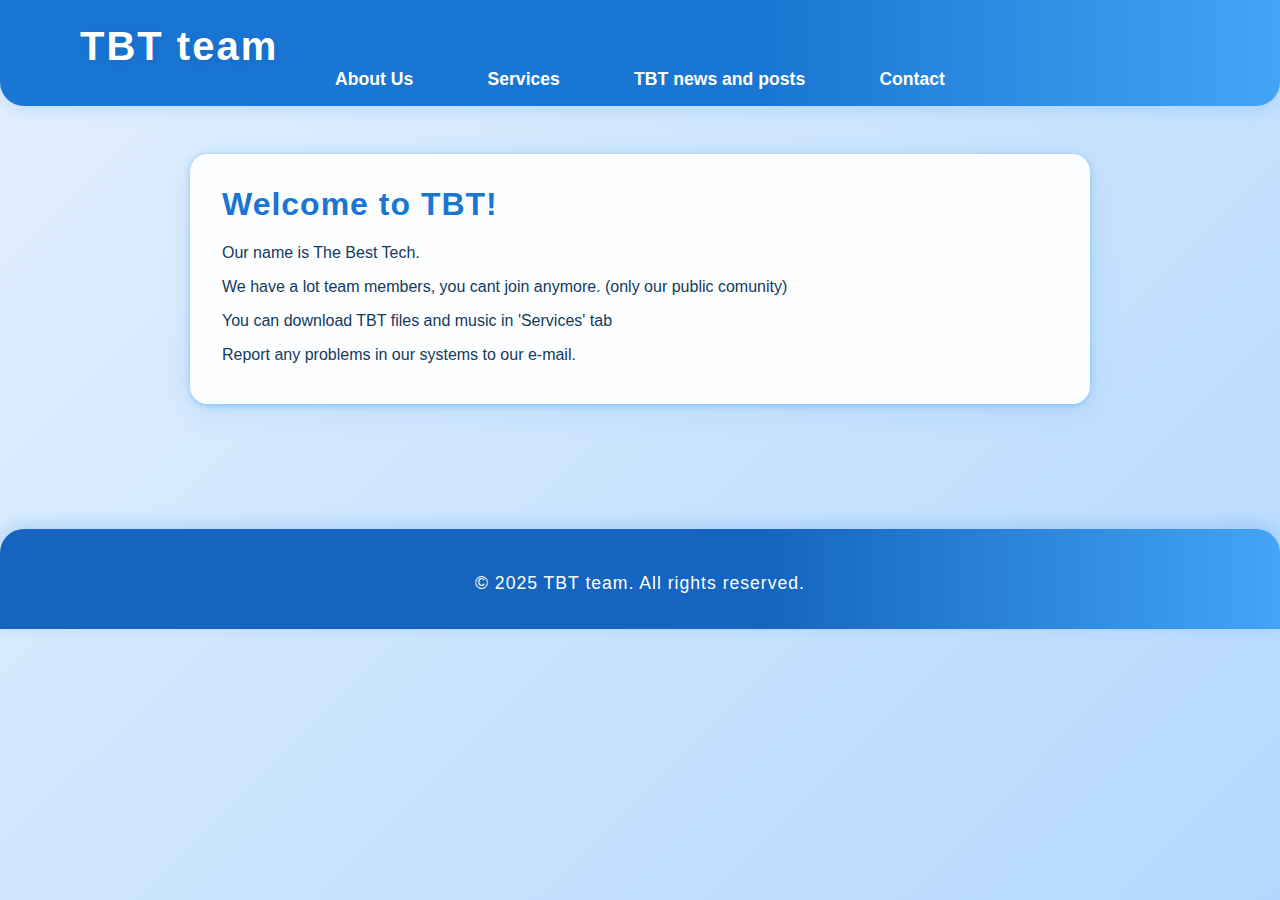
<file: index.html>
<!DOCTYPE html>
<html lang="en">
<head>
    <meta charset="UTF-8">
    <meta name="viewport" content="width=device-width, initial-scale=1.0">
    <title>TBT team - Home</title>
    <link rel="stylesheet" href="styles.css">
</head>
<body class="blue-theme">
    <header>
        <div class="logo">TBT team</div>
        <nav>
            <ul>
                <li><a href="about.html">About Us</a></li>
                <li><a href="services.html">Services</a></li>
                <li><a href="posts.html">TBT news and posts</a></li>
                <li><a href="contact.html">Contact</a></li>
            </ul>
        </nav>
    </header>

    <main>
        <section id="home">
            <h1>Welcome to TBT!</h1>
            <p>Our name is The Best Tech.</p>
            <p>We have a lot team members, you cant join anymore. (only our public comunity)</p>
            <p>You can download TBT files and music in 'Services' tab</p>
            <p>Report any problems in our systems to our e-mail.</p>
        </section>
    </main>

    <footer>
        <p>&copy; 2025 TBT team. All rights reserved.</p>
    </footer>
</body>
</html>
</file>
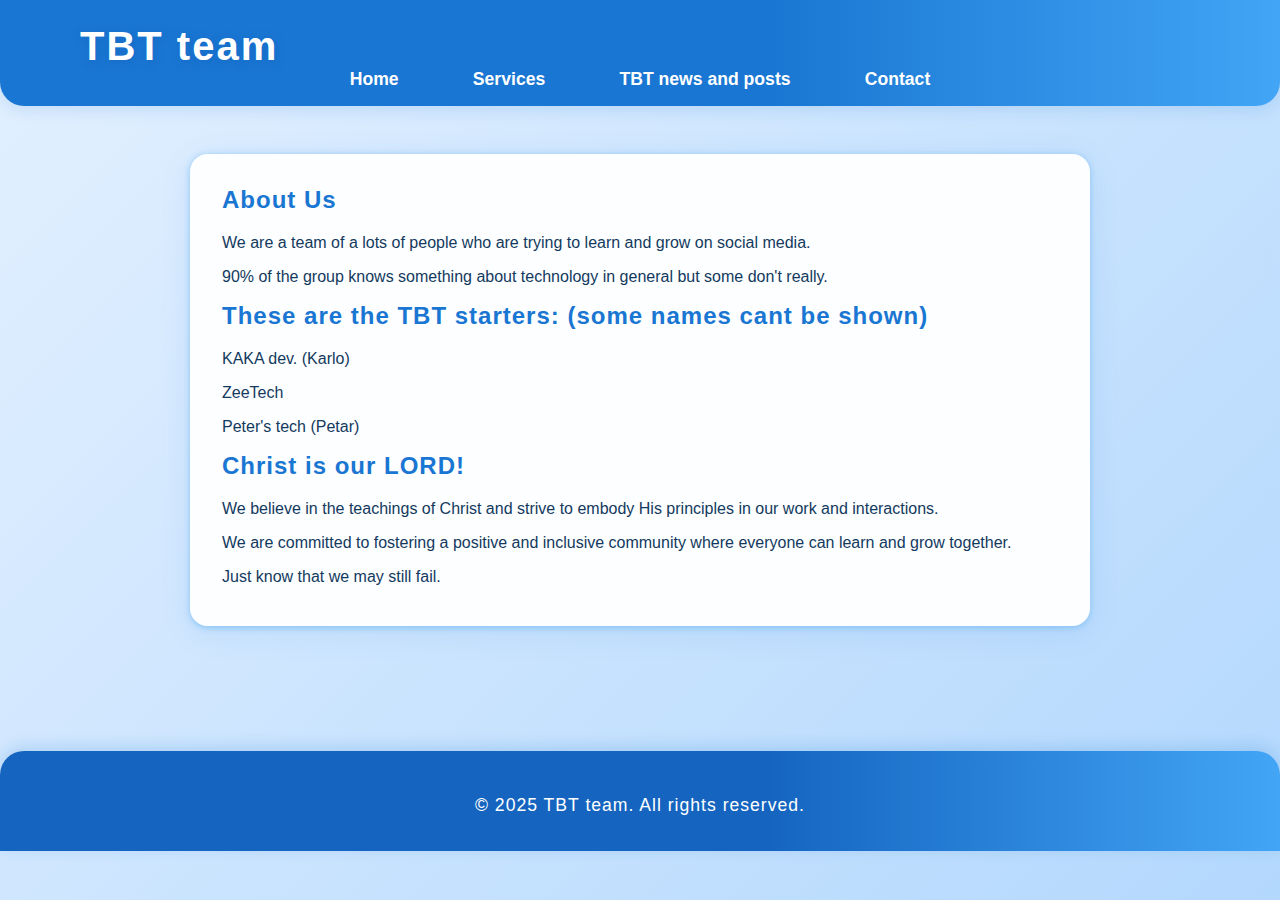
<file: about.html>
<!DOCTYPE html>
<html lang="en">
<head>
    <meta charset="UTF-8">
    <meta name="viewport" content="width=device-width, initial-scale=1.0">
    <title>TBT team - About Us</title>
    <link rel="stylesheet" href="styles.css">
</head>
<body class="blue-theme">
    <header>
        <div class="logo">TBT team</div>
        <nav>
            <ul>
                <li><a href="index.html">Home</a></li>
                <li><a href="services.html">Services</a></li>
                <li><a href="posts.html">TBT news and posts</a></li>
                <li><a href="contact.html">Contact</a></li>
            </ul>
        </nav>
    </header>

    <main>
        <section id="about">
            <h2>About Us</h2>
            <p>We are a team of a lots of people who are trying to learn and grow on social media.</p>
            <p>90% of the group knows something about technology in general but some don't really.</p>
            <p></p>
            <h2>These are the TBT starters: (some names cant be shown)</h2>
            <p>KAKA dev. (Karlo)</p>
            <p>ZeeTech</p>
            <p>Peter's tech (Petar)</p>
            <p></p>
            <h2>Christ is our LORD!</h2>
            <p>We believe in the teachings of Christ and strive to embody His principles in our work and interactions.</p>
            <p>We are committed to fostering a positive and inclusive community where everyone can learn and grow together.</p>
            <p>Just know that we may still fail.</p>
        </section>
    </main>
    
    <footer>
        <p>&copy; 2025 TBT team. All rights reserved.</p>
    </footer>
</body>
</html>
</file>
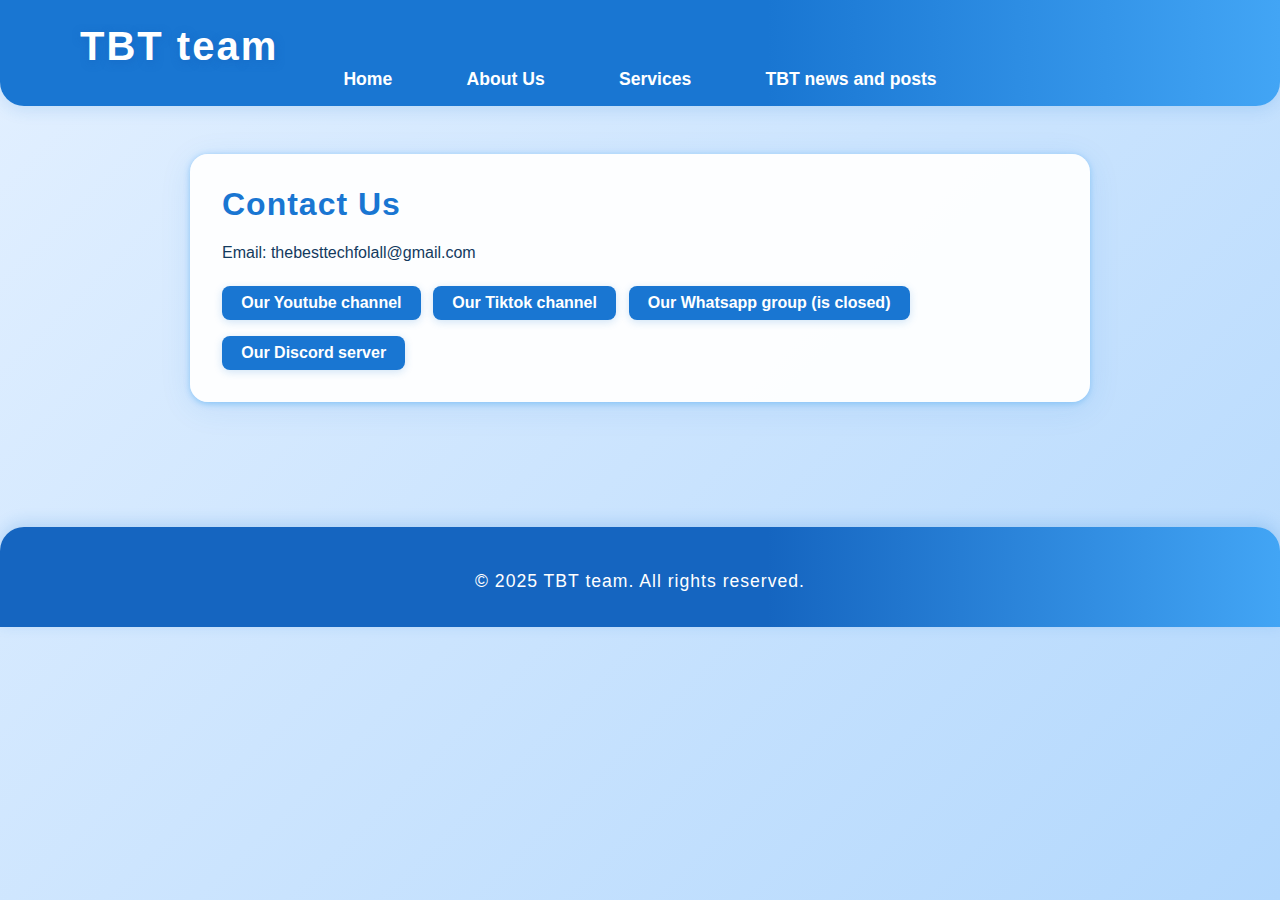
<file: contact.html>
<!DOCTYPE html>
<html lang="en">
<head>
    <meta charset="UTF-8">
    <meta name="viewport" content="width=device-width, initial-scale=1.0">
    <title>TBT team - Contact</title>
    <link rel="stylesheet" href="styles.css">
</head>
<body class="blue-theme">
    <header>
        <div class="logo">TBT team</div>
        <nav>
            <ul>
                <li><a href="index.html">Home</a></li>
                <li><a href="about.html">About Us</a></li>
                <li><a href="services.html">Services</a></li>
                <li><a href="posts.html">TBT news and posts</a></li>
            </ul>
        </nav>
    </header>

    <main>
        <section id="contact">
            <h1>Contact Us</h1>
            <p>Email: thebesttechfolall@gmail.com</p>
            <a href="https://youtube.com/@tbt-cuswhynot?si=A0B1V50XmoQc_zoX">Our Youtube channel</a>
            <a href="https://www.tiktok.com/@thebesttech00_official">Our Tiktok channel</a>
            <a href="">Our Whatsapp group (is closed)</a>
            <a href="https://discord.gg/3Q5yMZH9yA">Our Discord server</a>
        </section>
    </main>

    <footer>
        <p>&copy; 2025 TBT team. All rights reserved.</p>
    </footer>
</body>
</html>
</file>
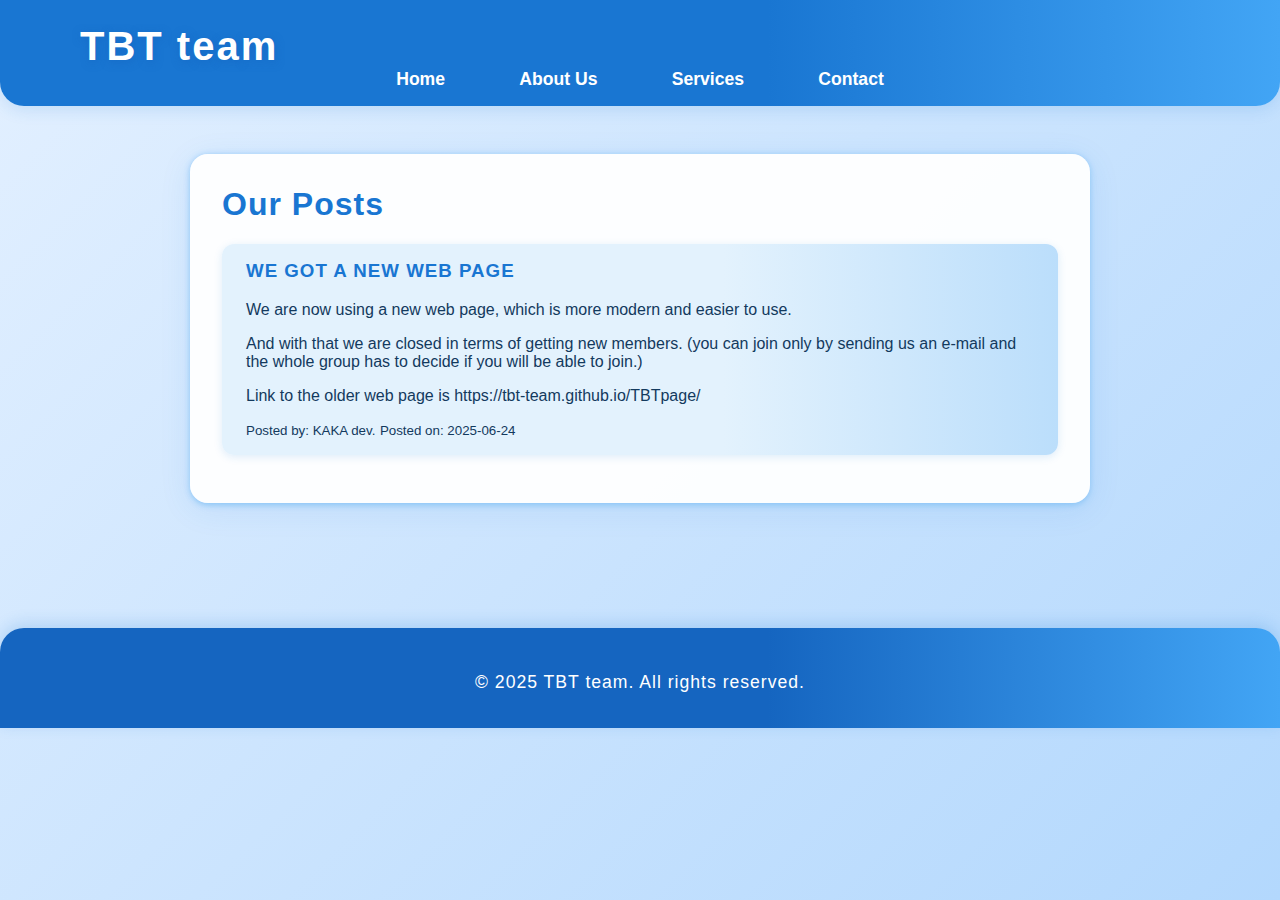
<file: posts.html>
<!DOCTYPE html>
<html lang="en">
<head>
    <meta charset="UTF-8">
    <meta name="viewport" content="width=device-width, initial-scale=1.0">
    <title>TBT team - Posts</title>
    <link rel="stylesheet" href="styles.css">
</head>
<body class="blue-theme">
    <header>
        <div class="logo">TBT team</div>
        <nav>
            <ul>
                <li><a href="index.html">Home</a></li>
                <li><a href="about.html">About Us</a></li>
                <li><a href="services.html">Services</a></li>
                <li><a href="contact.html">Contact</a></li>
            </ul>
        </nav>
    </header>

    <main>
        <section id="posts">
            <h1>Our Posts</h1>
            <!-- Example post card, copy and edit for new posts -->
            <!--
            <div class="service">
                <h3>Post Title</h3>
                <p>Post content goes here...</p>
                <small>Posted by: NAME</small>
                <small>Posted on: YYYY-MM-DD</small>
            </div>
            -->
            <div class="service">
                <h3>WE GOT A NEW WEB PAGE</h3>
                <p>We are now using a new web page, which is more modern and easier to use.</p>
                <p>And with that we are closed in terms of getting new members. (you can join only by sending us an e-mail and the whole group has to decide if you will be able to join.)</p>
                <p>Link to the older web page is https://tbt-team.github.io/TBTpage/</p>
                <small>Posted by: KAKA dev.</small>
                <small>Posted on: 2025-06-24</small>
            </div>
        </section>
    </main>

    <footer>
        <p>&copy; 2025 TBT team. All rights reserved.</p>
    </footer>
</body>
</html>
</file>
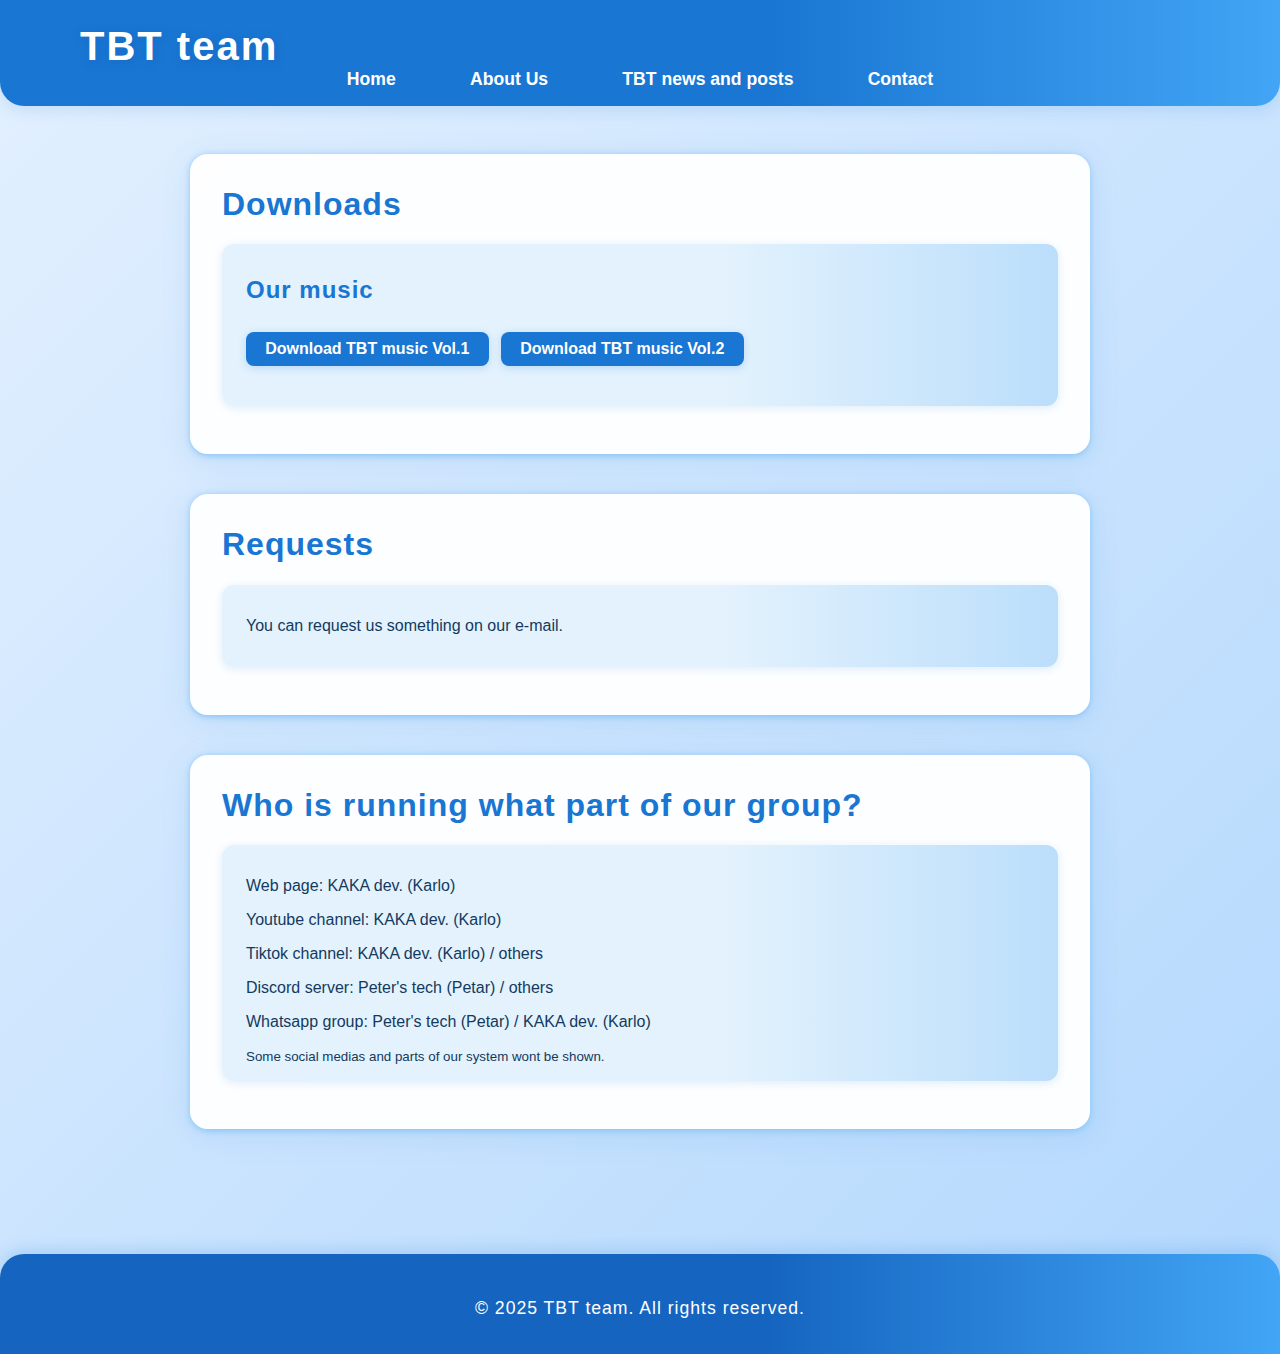
<file: services.html>
<!DOCTYPE html>
<html lang="en">
<head>
    <meta charset="UTF-8">
    <meta name="viewport" content="width=device-width, initial-scale=1.0">
    <title>TBT team - Services</title>
    <link rel="stylesheet" href="styles.css">
</head>
<body class="blue-theme">
    <header>
        <div class="logo">TBT team</div>
        <nav>
            <ul>
                <li><a href="index.html">Home</a></li>
                <li><a href="about.html">About Us</a></li>
                <li><a href="posts.html">TBT news and posts</a></li>
                <li><a href="contact.html">Contact</a></li>
            </ul>
        </nav>
    </header>

    <main>
        <section id="services">
            <h1>Downloads</h1>
            <div class="service">
                <p></p>
                <h2>Our music</h2>
                <a href="Small_Farts_Vol.1.zip" class="download-link">Download TBT music Vol.1</a>
                <a href="Small_Farts_Vol.2.zip" class="download-link">Download TBT music Vol.2</a>
                <p></p>
            </div>
        </section>
        <section id="service">
            <h1>Requests</h1>
            <div class="service">
                <p>You can request us something on our e-mail.</p>
            </div>
        </section>
        <section id="service">
            <h1>Who is running what part of our group?</h1>
            <div class="service">
                <p>Web page: KAKA dev. (Karlo)</p>
                <p>Youtube channel: KAKA dev. (Karlo)</p>
                <p>Tiktok channel: KAKA dev. (Karlo) / others</p>
                <p>Discord server: Peter's tech (Petar) / others</p>
                <p>Whatsapp group: Peter's tech (Petar) / KAKA dev. (Karlo)</p>
                <small>Some social medias and parts of our system wont be shown.</small>
            </div>
        </section>
    </main>

    <footer>
        <p>&copy; 2025 TBT team. All rights reserved.</p>
    </footer>
</body>
</html>
</file>
<file: styles.css>
body.blue-theme {
    background: linear-gradient(135deg, #e3f0ff 0%, #b3d8fd 100%);
    color: #133a5e;
    font-family: 'Segoe UI', Arial, sans-serif;
    margin: 0;
    min-height: 100vh;
}

header {
    background: linear-gradient(90deg, #1976d2 60%, #42a5f5 100%);
    color: #fff;
    padding: 1.5em 0 1em 0;
    box-shadow: 0 4px 16px rgba(25, 118, 210, 0.15);
    border-bottom-left-radius: 24px;
    border-bottom-right-radius: 24px;
}

.logo {
    font-size: 2.5em;
    font-weight: bold;
    margin-left: 2em;
    letter-spacing: 2px;
    text-shadow: 1px 2px 8px #1565c0a0;
}

nav ul {
    list-style: none;
    display: flex;
    gap: 2em;
    margin: 0;
    padding: 0;
    justify-content: center;
    align-items: center;
}

nav a {
    color: #fff;
    text-decoration: none;
    font-weight: 600;
    font-size: 1.1em;
    padding: 0.5em 1.2em;
    border-radius: 8px;
    transition: background 0.2s, color 0.2s, box-shadow 0.2s;
}

nav a:hover, nav a:focus {
    background: #fff;
    color: #1976d2;
    box-shadow: 0 2px 8px #1976d233;
}

main {
    padding: 3em 1em 2em 1em;
    max-width: 900px;
    margin: 0 auto;
}

section {
    margin-bottom: 2.5em;
    background: rgba(255,255,255,0.95);
    border-radius: 18px;
    padding: 2em 2em 1.5em 2em;
    box-shadow: 0 6px 32px rgba(25, 118, 210, 0.10), 0 1.5px 6px #90caf9;
    position: relative;
    overflow: hidden;
}

section h1, section h2, section h3 {
    color: #1976d2;
    margin-top: 0;
    letter-spacing: 1px;
}

.service {
    margin-bottom: 1.5em;
    padding: 1em 1.5em;
    background: linear-gradient(90deg, #e3f2fd 60%, #bbdefb 100%);
    border-radius: 12px;
    box-shadow: 0 2px 8px #1976d222;
    transition: transform 0.15s;
}

.service:hover {
    transform: translateY(-4px) scale(1.02);
    box-shadow: 0 6px 24px #1976d244;
}

a, .service a {
    color: #1976d2;
    text-decoration: none;
    font-weight: 500;
    transition: color 0.2s;
}

.service a, section a {
    display: inline-block;
    margin: 0.5em 0.5em 0.5em 0;
    padding: 0.5em 1.2em;
    background: #1976d2;
    color: #fff !important;
    border-radius: 8px;
    box-shadow: 0 2px 8px #1976d233;
    font-size: 1em;
    font-weight: 600;
    transition: background 0.2s, color 0.2s, box-shadow 0.2s;
}

.service a:hover, section a:hover {
    background: #42a5f5;
    color: #fff;
    box-shadow: 0 4px 16px #1976d244;
}

footer {
    background: linear-gradient(90deg, #1565c0 60%, #42a5f5 100%);
    color: #fff;
    text-align: center;
    padding: 1.5em 0 1em 0;
    margin-top: 3em;
    border-top-left-radius: 24px;
    border-top-right-radius: 24px;
    font-size: 1.1em;
    letter-spacing: 1px;
    box-shadow: 0 -4px 16px #1976d233;
}

@media (max-width: 700px) {
    main {
        padding: 1em 0.5em;
    }
    section {
        padding: 1.2em 0.7em 1em 0.7em;
    }
    .logo {
        margin-left: 0.5em;
        font-size: 1.5em;
    }
    nav ul {
        gap: 0.7em;
    }
}
</file>
